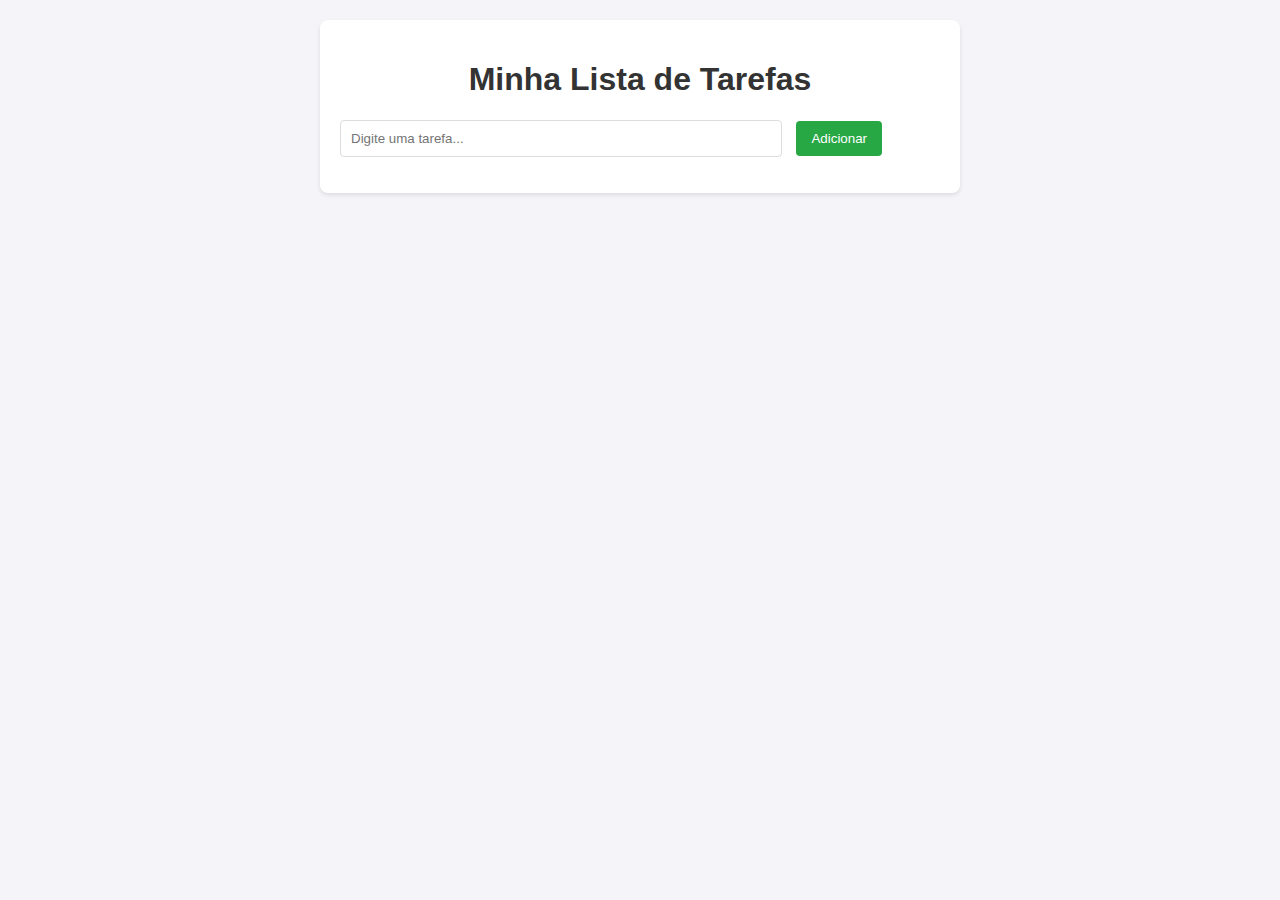
<file: index.html>
<!DOCTYPE html>
<html lang="pt-BR">
<head>
    <meta charset="UTF-8">
    <meta name="viewport" content="width=device-width, initial-scale=1.0">
    <title>Lista de Tarefas</title>
    <link rel="stylesheet" href="style.css">
</head>
<body>
    <div class="container">
        <h1>Minha Lista de Tarefas</h1>
        <input type="text" id="tarefaInput" placeholder="Digite uma tarefa...">
        <button id="adicionarBtn">Adicionar</button>
        <ul id="listaTarefas"></ul>
    </div>
    <script src="script.js"></script>
</body>
</html>
</file>
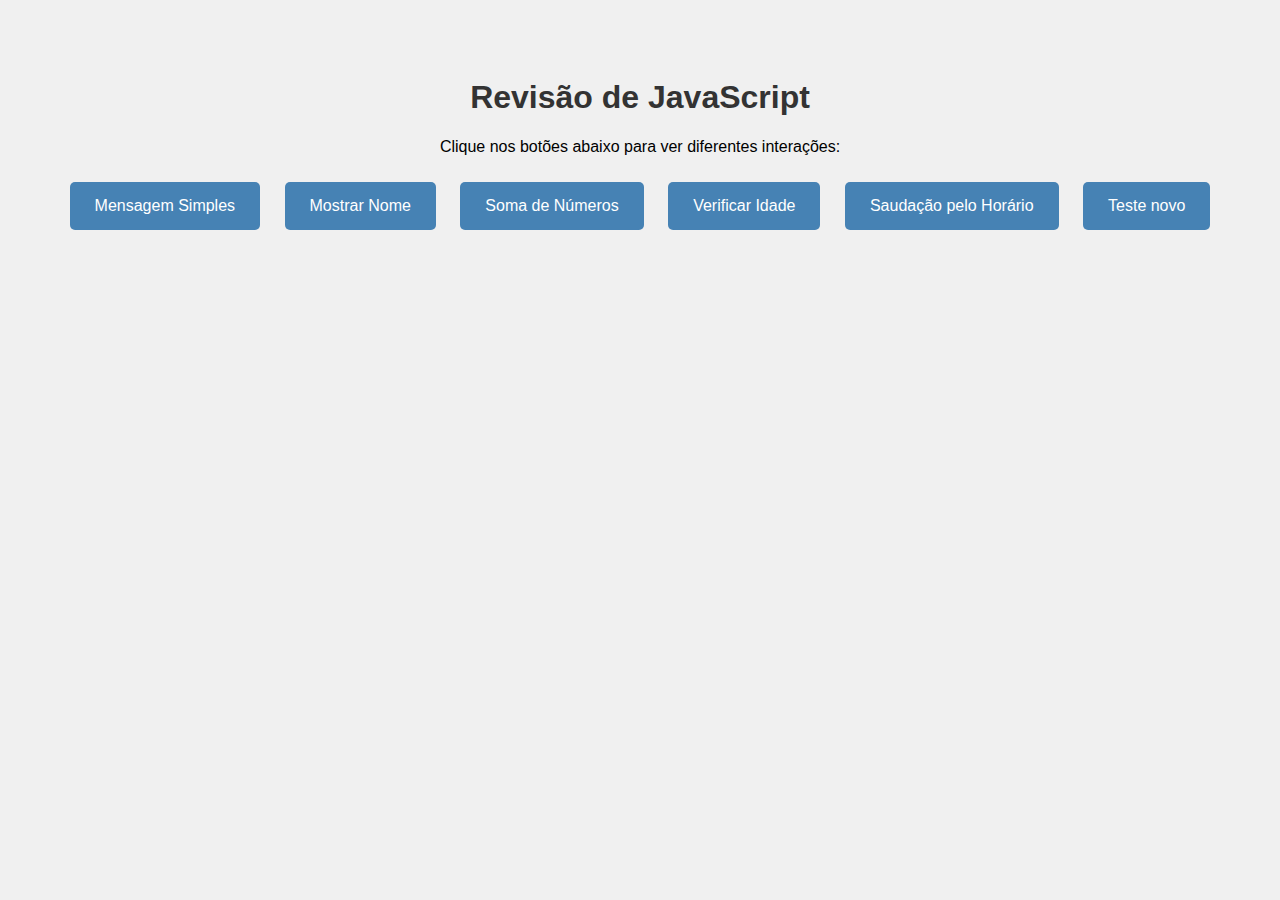
<file: index2.html>
<!DOCTYPE html>
<html lang="pt-br">
<head>
  <meta charset="UTF-8">
  <title>Revisão de JavaScript</title>
  <style>
    body {
      font-family: Arial, sans-serif;
      text-align: center;
      padding: 50px;
      background-color: #f0f0f0;
    }
    h1 {
      color: #333;
    }
    button {
      margin: 10px;
      padding: 15px 25px;
      font-size: 16px;
      cursor: pointer;
      border: none;
      border-radius: 5px;
      background-color: steelblue;
      color: white;
    }
    button:hover {
      background-color: darkblue;
    }
  </style>
</head>
<body>

  <h1>Revisão de JavaScript</h1>
  <p>Clique nos botões abaixo para ver diferentes interações:</p>

  <button onclick="mostrarMensagem()">Mensagem Simples</button>
  <button onclick="mostrarNome()">Mostrar Nome</button>
  <button onclick="mostrarSoma()">Soma de Números</button>
  <button onclick="verificarIdade()">Verificar Idade</button>
  <button onclick="saudacaoHorario()">Saudação pelo Horário</button>
  <button onclick="saudacaoHorario()">Teste novo</button>

  <script>
    function mostrarMensagem() {
      alert("Olá! Você clicou no botão.");
    }

    function mostrarNome() {
      let nome = prompt("Qual é o seu nome?");
      alert("Seja bem-vindo(a), " + nome + "!");
    }

    function mostrarSoma() {
      let n1 = Number(prompt("Digite o primeiro número:"));
      let n2 = Number(prompt("Digite o segundo número:"));
      alert("A soma é: " + (n1 + n2));
    }

    function verificarIdade() {
      let idade = Number(prompt("Qual a sua idade?"));
      if (idade >= 18) {
        alert("Você é maior de idade.");
      } else {
        alert("Você é menor de idade.");
      }
    }

    function saudacaoHorario() {
      let hora = new Date().getHours();
      if (hora < 12) {
        alert("Bom dia!");
      } else if (hora < 18) {
        alert("Boa tarde!");
      } else {
        alert("Boa noite!");
      }
    }
  </script>

</body>
</html>
</file>
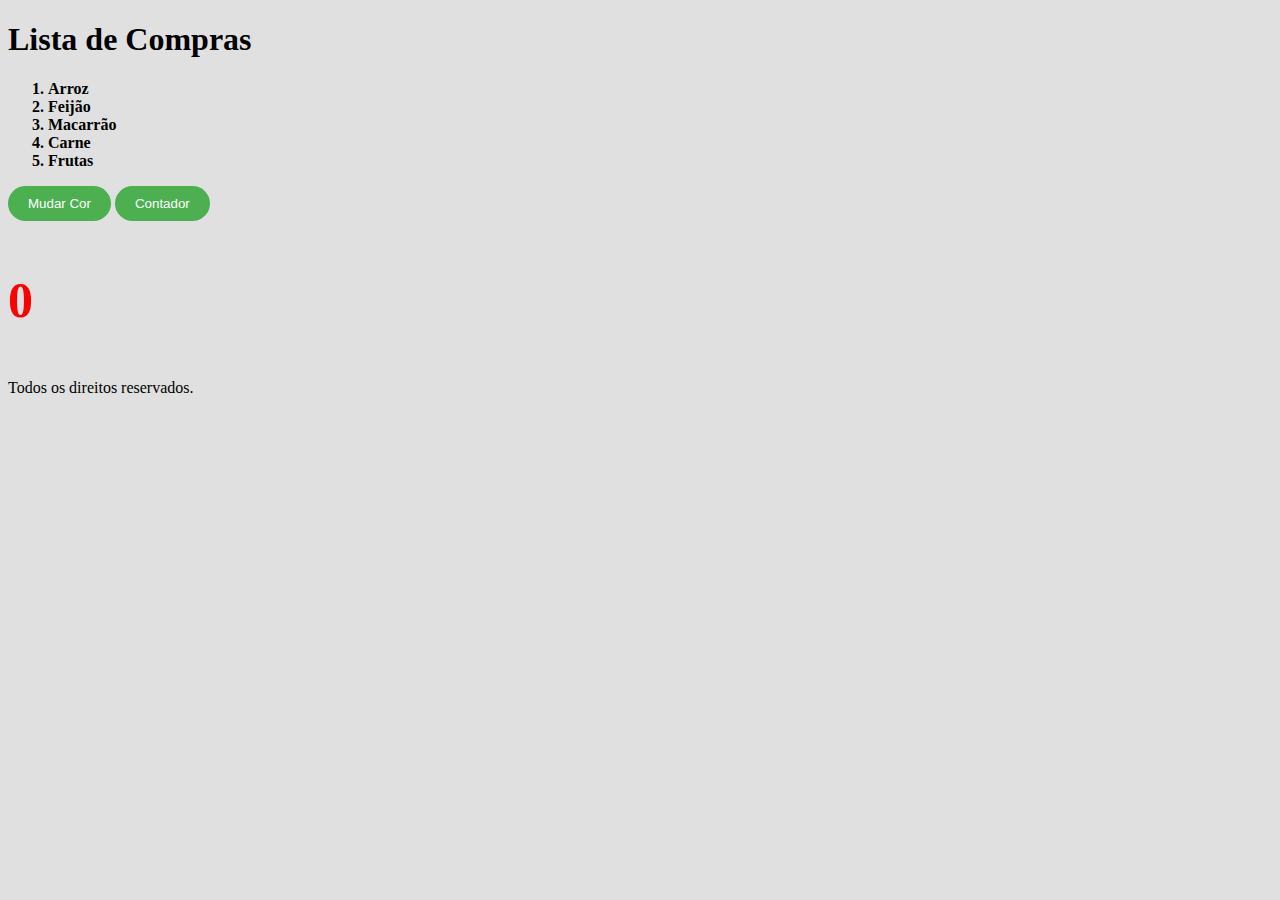
<file: index3.html>
<!DOCTYPE html>
<html lang="pt-BR">

<head>
    <meta charset="UTF-8">
    <meta name="viewport" content="width=device-width, initial-scale=1.0">
    <title>Lista de Compras</title>
    <link rel="stylesheet" href="style2.css">
</head>

<body>
    
    <div id="principal" class="container">
        <h1>Lista de Compras</h1>
        <ol id="lista1" class="lista">
            <li>Arroz</li>
            <li>Feijão</li>
            <li>Macarrão</li>
            <li>Carne</li>
            <li>Frutas</li>
        </ol>
    </div>

    <button class="btn" onclick="mudarCor()">Mudar Cor</button>
    <button class="btn" onclick="somar()">Contador</button>
    <p id="contador"> 0 </p>

    <script src="script2.js"></script>

</body>

<footer>
    <div class="footer">
        <p> Todos os direitos reservados.</p>
    </div>
</footer>
</file>
<file: style.css>
body {
    font-family: Arial, sans-serif;
    background-color: #f4f4f9;
    margin: 0;
    padding: 20px;
}

.container {
    max-width: 600px;
    margin: 0 auto;
    background: white;
    padding: 20px;
    border-radius: 8px;
    box-shadow: 0 2px 4px rgba(0, 0, 0, 0.1);
}

h1 {
    text-align: center;
    color: #333;
}

input {
    width: 70%;
    padding: 10px;
    margin-right: 10px;
    border: 1px solid #ddd;
    border-radius: 4px;
}

button {
    padding: 10px 15px;
    background-color: #28a745;
    color: white;
    border: none;
    border-radius: 4px;
    cursor: pointer;
}

button:hover {
    background-color: #218838;
}

ul {
    list-style: none;
    padding: 0;
}

li {
    padding: 10px;
    margin: 5px 0;
    background: #f9f9f9;
    border: 1px solid #ddd;
    border-radius: 4px;
    cursor: pointer;
}

li.concluida {
    text-decoration: line-through;
    color: #888;
    background: #e9e9e9;
}
</file>
<file: style2.css>
body{
    background-color: #e0e0e0;
}

li{
    font-weight: bold;
}
ol{
    background-color: #e0e0e0;
}

.btn{
    background-color: #4CAF50;
    color: white;
    padding: 10px 20px;
    border: none;
    cursor: pointer;
    border-radius: 50px
}

#contador{
    font-size: 50px;
    font-weight: bold;
    color: red;
}
</file>
